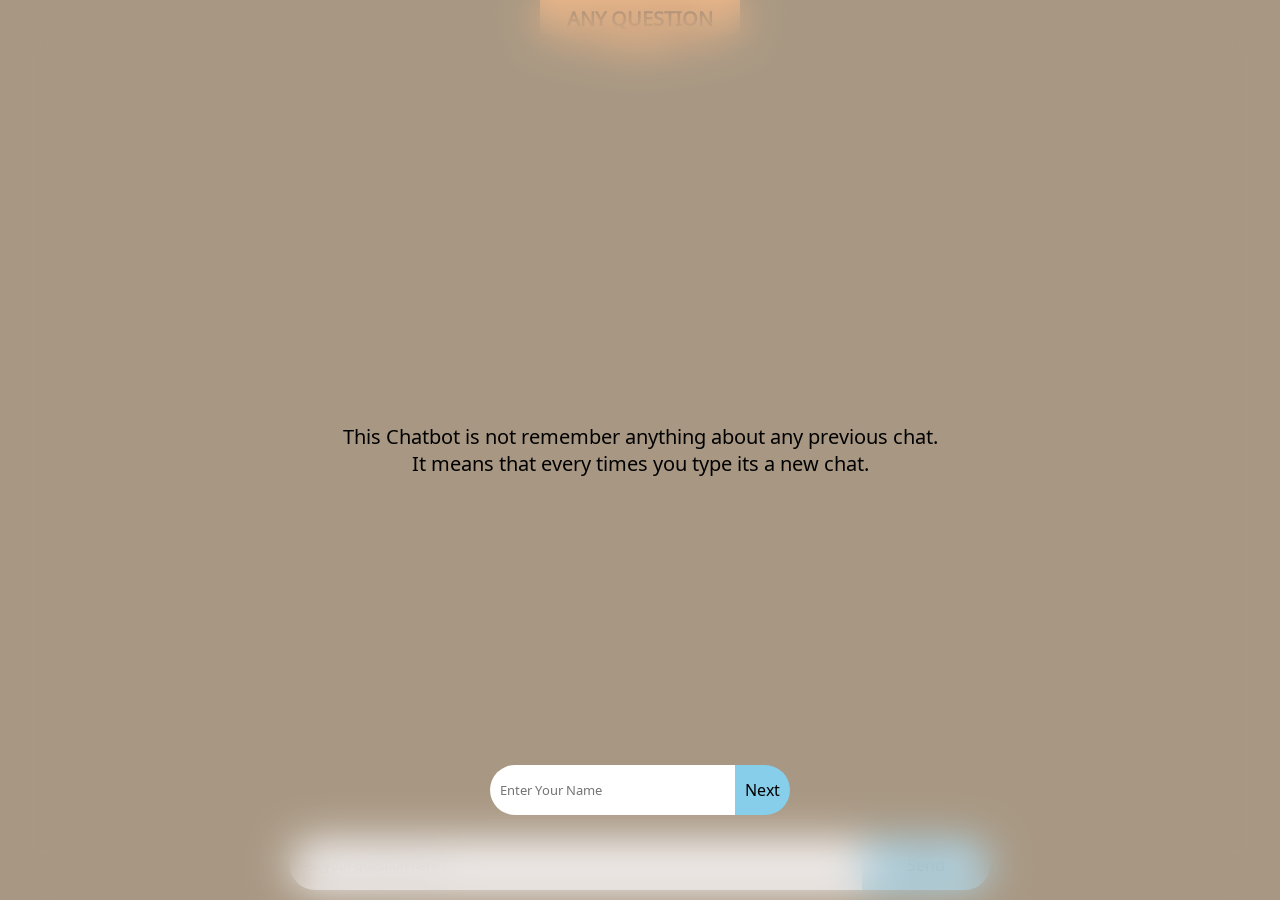
<file: index.html>
<!DOCTYPE html>
<html lang="en">
<head>
    <meta charset="UTF-8">
    <meta http-equiv="X-UA-Compatible" content="IE=edge">
    <meta name="viewport" content="width=device-width, initial-scale=1.0">
    <script src="script.js" type="module"></script>
    <link rel="stylesheet" href="style.css">
    <link href="https://fonts.googleapis.com/css?family=Noto+Sans+Hatran:regular" rel="stylesheet" />
    <title>Any Question</title>
</head>
<body>
    <div class="container">

        <h1>Any Question</h1>

        <div class="chat-box">    
            
        </div>
        
        <form action="#">
            <input id="prompt-input" type="text" autocomplete="off" placeholder="Ask your question here!!">
            <button type="submit">Send</button>
        </form>

        <div class="pop-up-note">
            <p>This Chatbot is not remember anything about any previous chat.<br> It means that every times you type its a new chat.</p>
            <form action="">
                <input type="text" class="save-name" autocomplete="off" placeholder="Enter Your Name">
                <button type="submit">Next</button>
            </form>
        </div>
    </div>
</body>
</html>
</file>
<file: style.css>
body {
  display: flex;
  justify-content: center;
  align-items: center;
  min-height: 100vh;
  width: 100%;
}
* {
  font-family: "Noto Sans Hatran", sans-serif;
  box-sizing: border-box;
  margin: 0;
  scroll-behavior: smooth;
}
.container {
  max-width: 100vw;
  width: 100%;
  min-height: 100vh;
  display: flex;
  flex-direction: column;
  background-color: #775f3a;
  align-items: center;
  overflow: hidden;
  position: relative;
}
.container h1 {
  font-size: 20px;
  background-color: #f09846;
  font-weight: 600;
  text-align: center;
  padding: 5px;
  margin-bottom: 5px;
  text-align: center;
  max-width: 200px;
  width: 100%;
  height: 50px;
  text-transform: uppercase;
  clip-path: polygon(0 65%, 0 0, 100% 0, 100% 65%, 49% 100%);
}
.container .chat-box {
  max-height: 480px;
  width: 100%;
  position: relative;
  display: flex;
  flex-direction: column;
  overflow-y: auto;
  overflow-x: hidden;
  transition: all 0.4s ease-in;
  padding: 10px;
  z-index: 5;
  &::-webkit-scrollbar{
    width: 10px;
    border-radius: 10px;
    height: 10px;
    background-color: #f2f2f2;
  }
  &::-webkit-scrollbar-thumb {
    background-color: #888;
    border-radius: 10px;
  }
}


.container .chat-box .user-message,
.container .chat-box .bot-message {
  padding: 10px;
  background-color: wheat;
  max-width: 600px;
  width: 100%;
  border-radius: 5px;
  position: relative;
}
.container .chat-box .user-message {
  align-self: flex-end;
  margin-block: 5px;
  h3{
    color: green;
  }
}
.container .chat-box .bot-message {
  align-self: flex-start;
}

@media (max-width: 767px) {
  .container .chat-box {
    max-height: 80vh;
  }
  .container .chat-box .user-message,
  .container .chat-box .bot-message {
    max-width: 330px;
    width: 100%;
  }
}

#ai-response {
  overflow: hidden;
  animation: typing 1s steps(15) forwards;
}
@keyframes typing {
  0% {
    width: 0;
  }
  100% {
    width: 100%;
  }
}
.container form {
  display: flex;
  position: absolute;
  bottom: 10px;
  left: 50%;
  transform: translateX(-50%);
  max-width: 700px;
  width: 100%;
  height: 50px;
  border-radius: 30px;
  overflow: hidden;
}
.container form input {
  width: 90%;
  padding: 5px;
  padding-inline: 10px;
  border: 0px;
  outline: 0;
}
.container form button {
  background-color: skyblue;
  border: 0;
  width: 20%;
  font-size: 16px;
}
.container form button:hover {
  background-color: #4866ee;
  cursor: pointer;
}

.container .pop-up-note {
  position: absolute;
  top: 50%;
  left: 50%;
  transform: translate(-50%, -50%);
  max-width: 100vw;
  width: 100%;
  min-height: 100vh;
  background-color: #e9e2e270;
  backdrop-filter: blur(20px);
  display: flex;
  justify-content: center;
  align-items: center;
  text-align: center;
  padding: 10px;
  font-size: 20px;
}

.container .pop-up-note form {
  display: flex;
  justify-content: center;
  transform: translate(-50%,-150%);
  max-width: 300px;
  width: 100%;
  height: 50px;
  border-radius: 30px;
  overflow: hidden;
  align-self:center;
}

.stop-ai {
  position: absolute;
  bottom: 5px;
  right: 5px;
  border-radius: 30px;
  background-color: red;
  z-index: 10;
  color: #000;
}
</file>
